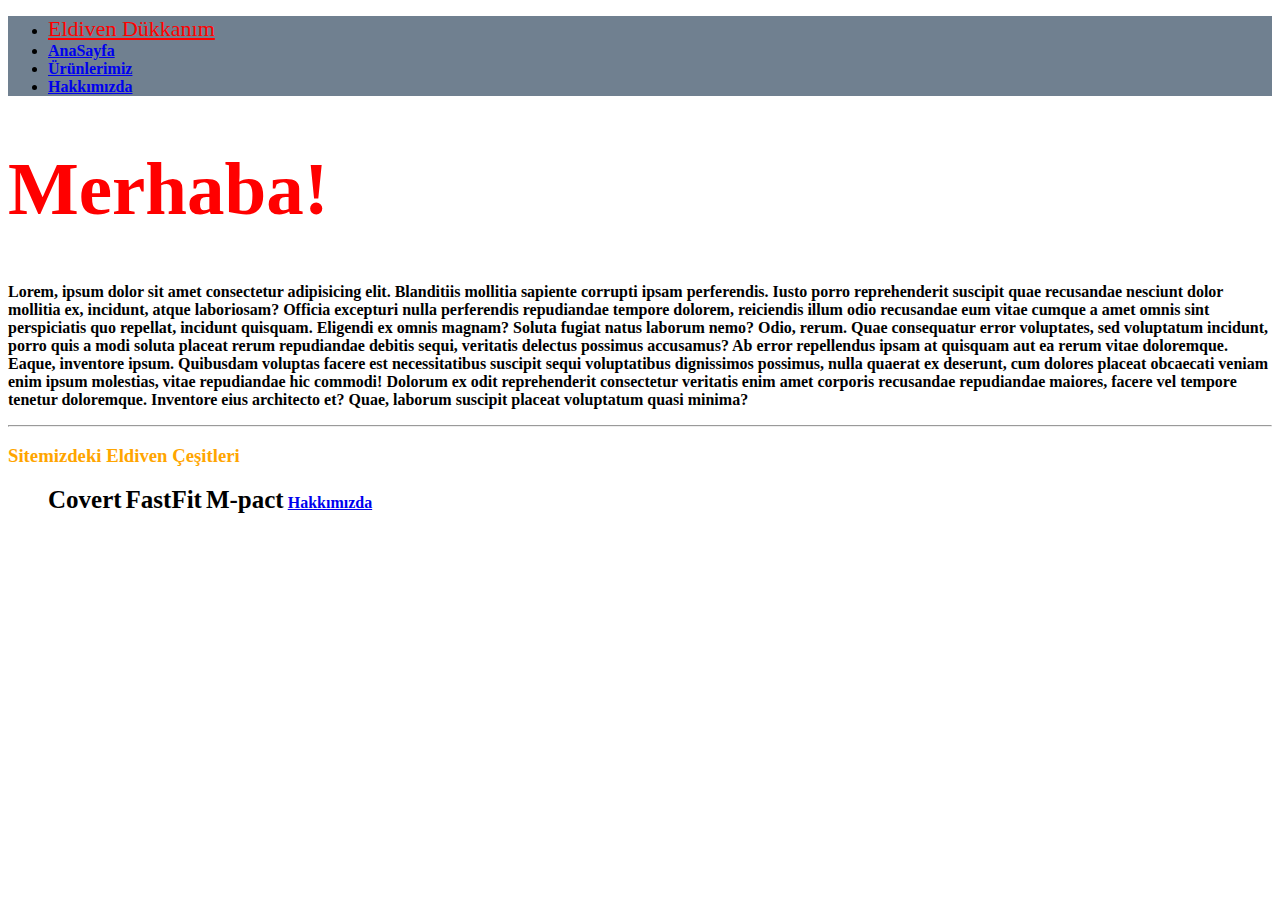
<file: index.html>
<!DOCTYPE html>
<html lang="tr">
<head>
    <meta charset="UTF-8">
    <meta name="viewport" content="width=device-width, initial-scale=1.0">
    <link rel="stylesheet" href="styles.css">
    <link rel="stylesheet" href="https://cdn.jsdelivr.net/npm/bootstrap@4.5.3/dist/css/bootstrap.min.css" integrity="sha384-TX8t27EcRE3e/ihU7zmQxVncDAy5uIKz4rEkgIXeMed4M0jlfIDPvg6uqKI2xXr2" crossorigin="anonymous">
    <title>AnaSayfa</title>
</head>

<body>
        <nav class="navbar navbar-expand-lg navbar-light nav-bg-1">
            <div class="collapse navbar-collapse" id="navbarNav">
                <ul class="navbar-nav nav-list">
                    <li class="nav-item">
                        <a  class="navbar-brand" style="color: red; font-size: 22px;" href="index.html">Eldiven Dükkanım</a>
                    </li>

                    <li class="nav-item large-item">
                        <a class="nav-link" href="index.html"><b>AnaSayfa</b></a>
                    </li>
                    <li class="nav-item large-item">
                        <a class="nav-link" href="products.html"><b>Ürünlerimiz</b></a>
                    </li>
                    <li class="nav-item large-item">
                        <a class="nav-link" href="about-us.html"><b>Hakkımızda  </a>
                    </li>
                </ul>
            </div>
        </nav>
    <div class="mt-5">
        <h1 class="text-center h1-first">Merhaba!</h1>
        <p class="w-40 text-center">
            <b>
                Lorem, ipsum dolor sit amet consectetur adipisicing elit. 
                Blanditiis mollitia sapiente corrupti ipsam perferendis. 
                Iusto porro reprehenderit suscipit quae recusandae nesciunt
                dolor mollitia ex, incidunt, atque laboriosam? Officia excepturi
                nulla perferendis repudiandae tempore dolorem, reiciendis illum odio
                recusandae eum vitae cumque a amet omnis sint perspiciatis quo
                repellat, incidunt quisquam. Eligendi ex omnis magnam? Soluta fugiat
                natus laborum nemo? Odio, rerum. Quae consequatur error voluptates,
                sed voluptatum incidunt, porro quis a modi soluta placeat rerum
                repudiandae debitis sequi, veritatis delectus possimus accusamus?
                Ab error repellendus ipsam at quisquam aut ea rerum vitae doloremque.
                Eaque, inventore ipsum. Quibusdam voluptas facere est necessitatibus
                suscipit sequi voluptatibus dignissimos possimus, nulla quaerat ex deserunt,
                cum dolores placeat obcaecati veniam enim ipsum molestias, vitae repudiandae
                hic commodi! Dolorum ex odit reprehenderit consectetur veritatis enim amet
                corporis recusandae repudiandae maiores, facere vel tempore tenetur doloremque.
                Inventore eius architecto et? Quae, laborum suscipit placeat voluptatum
                quasi minima?
            </b>
        </p>

        
    </div>
    <hr>
    <div class="mt-5">
        <h3 class="text-center f-page-header">
            Sitemizdeki Eldiven Çeşitleri
        </h3>
        <ul class="text-center list-group" >
            <il class="list-group-item f-page-list" >Covert</il>
            <il class="list-group-item f-page-list" >FastFit</il>
            <il class="list-group-item f-page-list" >M-pact</il>
            <a class="btn btn-primary btn-lg" href="about-us.html" role="button">Hakkımızda</a>    
        </ul>
    </div>
</body>
</html>
</file>
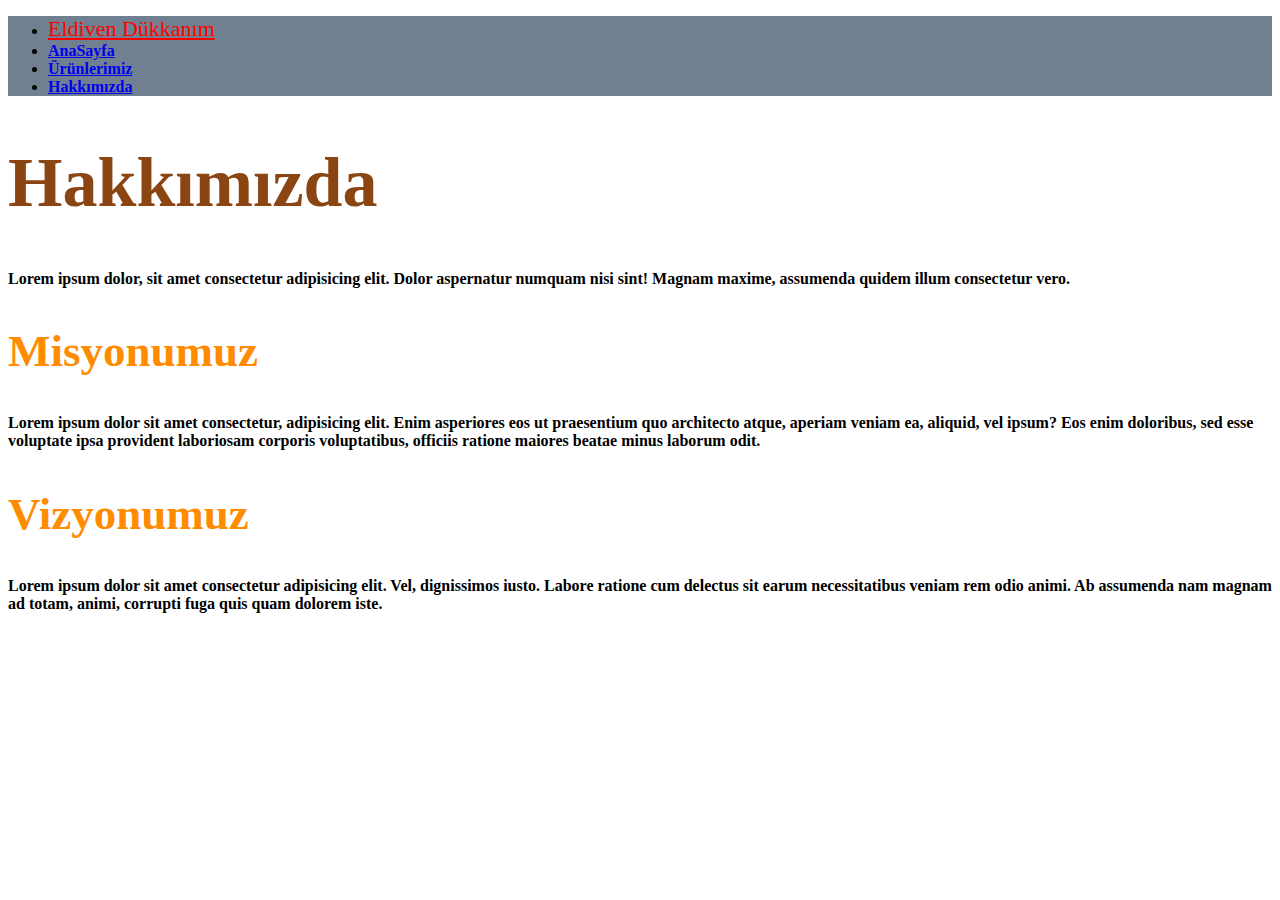
<file: about-us.html>
<!DOCTYPE html>
<html lang="tr">
<head>
    <meta charset="UTF-8">
    <meta name="viewport" content="width=device-width, initial-scale=1.0">
    <link rel="stylesheet" href="styles.css">
    <link rel="stylesheet" href="https://cdn.jsdelivr.net/npm/bootstrap@4.5.3/dist/css/bootstrap.min.css" integrity="sha384-TX8t27EcRE3e/ihU7zmQxVncDAy5uIKz4rEkgIXeMed4M0jlfIDPvg6uqKI2xXr2" crossorigin="anonymous">
    <title>Hakkımızda</title>
</head>
<body>
    <nav class="navbar navbar-expand-lg navbar-light nav-bg-1">
        <div class="collapse navbar-collapse" id="navbarNav">
            <ul class="navbar-nav nav-list">
                <li class="nav-item">
                    <a  class="navbar-brand" style="color: red; font-size: 22px;" href="index.html">Eldiven Dükkanım</a>
                </li>

                <li class="nav-item large-item">
                    <a class="nav-link" href="index.html"><b>AnaSayfa</b></a>
                </li>
                <li class="nav-item large-item">
                    <a class="nav-link" href="products.html"><b>Ürünlerimiz</b></a>
                </li>
                <li class="nav-item large-item">
                    <a class="nav-link" href="about-us.html"><b>Hakkımızda  </a>
                </li>
            </ul>
        </div>
    </nav>
    <h1 class="text-center mt-5 about-us-header">Hakkımızda</h1>
    <p><b>Lorem ipsum dolor, sit amet consectetur adipisicing elit. Dolor aspernatur numquam nisi sint! Magnam maxime, assumenda quidem illum consectetur vero.</b></p>
    <h2 class="ml-1 mt-5 about-us-t-header">Misyonumuz</h2>
    <p><b>Lorem ipsum dolor sit amet consectetur, adipisicing elit. Enim asperiores eos ut praesentium quo architecto atque, aperiam veniam ea, aliquid, vel ipsum? Eos enim doloribus, sed esse voluptate ipsa provident laboriosam corporis voluptatibus, officiis ratione maiores beatae minus laborum odit.</b></p>
    <h2 class="ml-1 mt-5 about-us-t-header">Vizyonumuz</h2>
    <p><b>Lorem ipsum dolor sit amet consectetur adipisicing elit. Vel, dignissimos iusto. Labore ratione cum delectus sit earum necessitatibus veniam rem odio animi. Ab assumenda nam magnam ad totam, animi, corrupti fuga quis quam dolorem iste.</b></p>
</body>
</file>
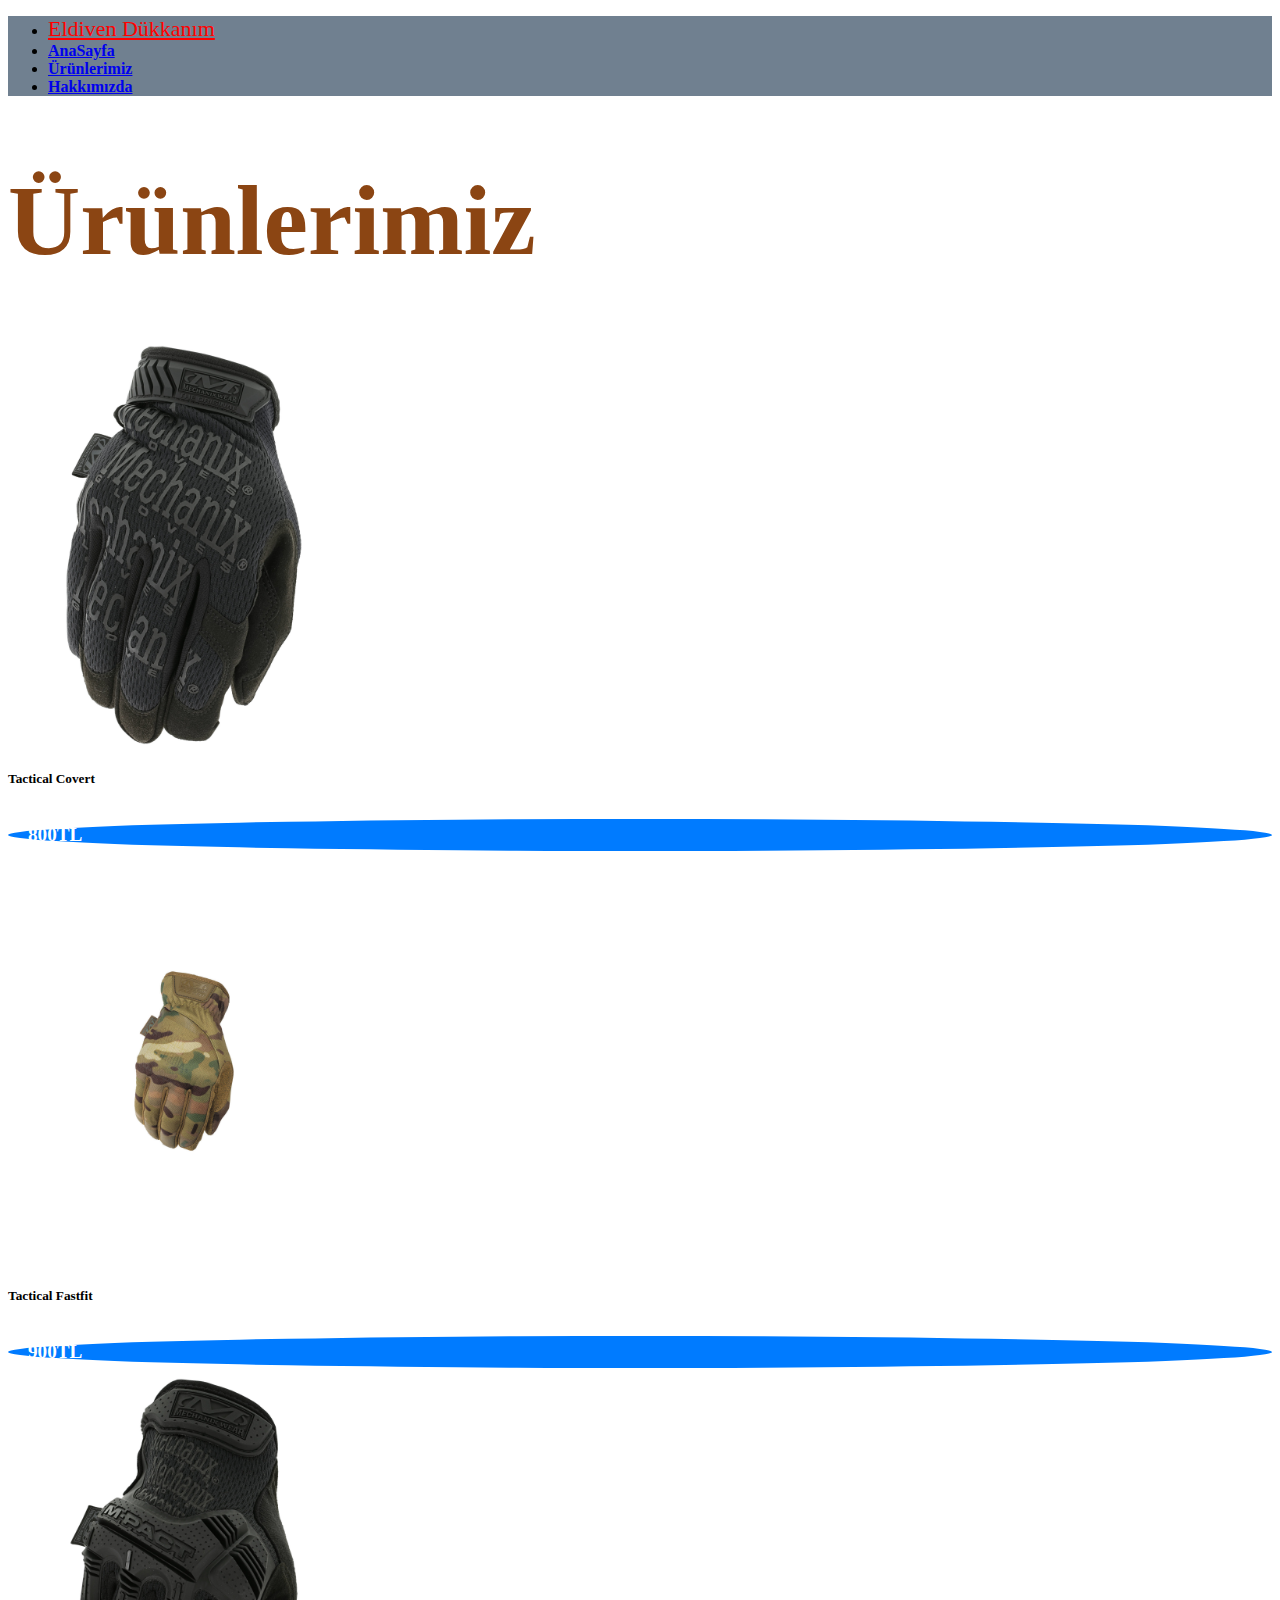
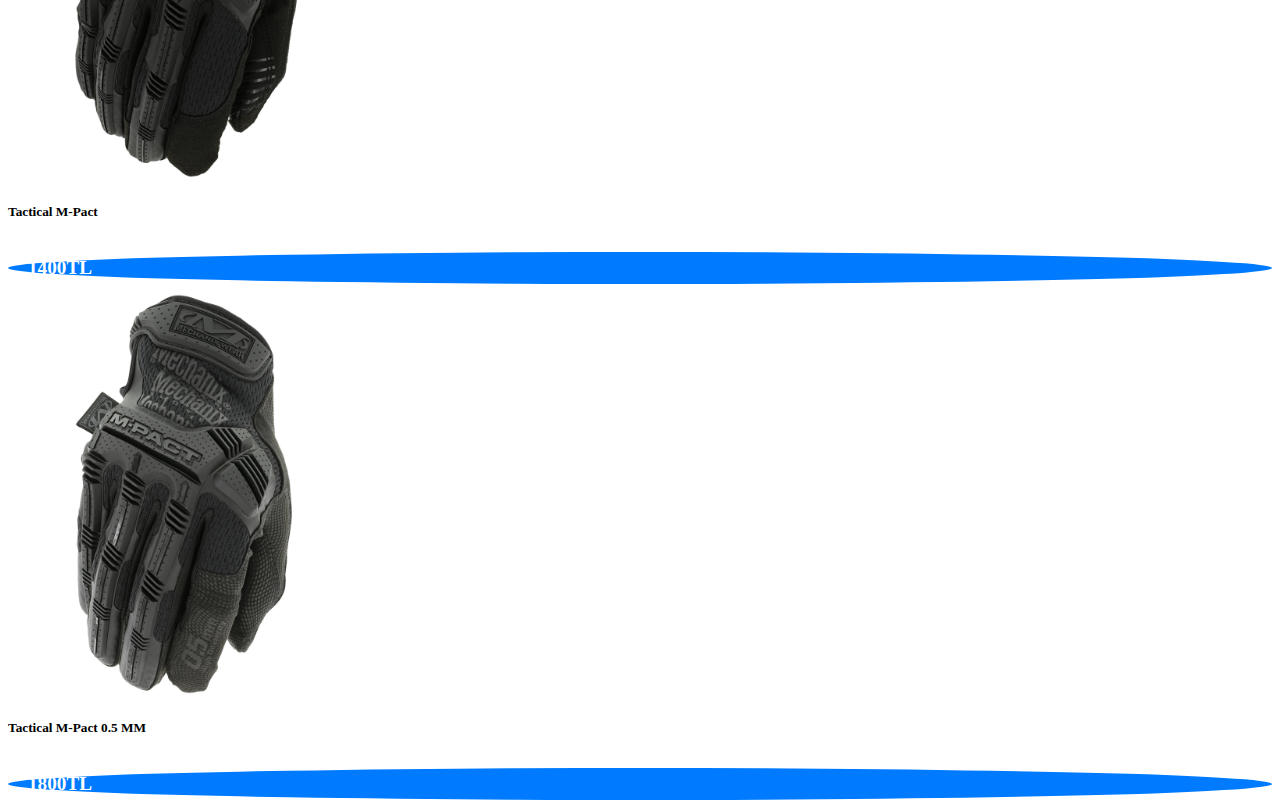
<file: products.html>
<!DOCTYPE html>
<html lang="tr">
<head>
    <meta charset="UTF-8">
    <meta name="viewport" content="width=device-width, initial-scale=1.0">
    <link rel="stylesheet" href="styles.css">
    <link rel="stylesheet" href="https://cdn.jsdelivr.net/npm/bootstrap@4.5.3/dist/css/bootstrap.min.css" integrity="sha384-TX8t27EcRE3e/ihU7zmQxVncDAy5uIKz4rEkgIXeMed4M0jlfIDPvg6uqKI2xXr2" crossorigin="anonymous">
    <title>Ürünlerimiz</title>
</head>
<body>
    <nav class="navbar navbar-expand-lg navbar-light nav-bg-1">
        <div class="collapse navbar-collapse" id="navbarNav">
            <ul class="navbar-nav nav-list">
                <li class="nav-item">
                    <a  class="navbar-brand" style="color: red; font-size: 22px;" href="index.html">Eldiven Dükkanım</a>
                </li>

                <li class="nav-item large-item">
                    <a class="nav-link" href="index.html"><b>AnaSayfa</b></a>
                </li>
                <li class="nav-item large-item">
                    <a class="nav-link" href="products.html"><b>Ürünlerimiz</b></a>
                </li>
                <li class="nav-item large-item">
                    <a class="nav-link" href="about-us.html"><b>Hakkımızda  </a>
                </li>
            </ul>
        </div>
    </nav>
    <h1 class="text-center mt-5 products-header">Ürünlerimiz</h1>
    <div class="container mt-5">
        <div class="row">
            <div class="col-md-4">
                <div class="card">
                    <img src="/images/Covert.jpeg" class="card-img-top" alt="Covert">
                    <div class="card-body text-center">
                        <h5 class="card-title">Tactical Covert</h5>
                        <div class="price-badge">800TL</div>
                    </div>
                </div>
            </div>
            <div class="col-md-4">
                <div class="card">
                    <img src="/images/Fastfit.jpg" class="card-img-top" alt="Fastfit">
                    <div class="card-body text-center">
                        <h5 class="card-title">Tactical Fastfit</h5>
                        <div class="price-badge">900TL</div>
                    </div>
                </div>
            </div>
            <div class="col-md-4">
                <div class="card">
                    <img src="/images/Mpact.jpeg" class="card-img-top" alt="Mpact">
                    <div class="card-body text-center">
                        <h5 class="card-title">Tactical M-Pact</h5>
                        <div class="price-badge">1400TL</div>
                    </div>
                </div>
            </div>
            <div class="col-md-4">
                <div class="card">
                    <img src="/images/Mpact05mm.jpeg" class="card-img-top" alt="Mpact05mm">
                    <div class="card-body text-center">
                        <h5 class="card-title">Tactical M-Pact 0.5 MM</h5>
                        <div class="price-badge">1800TL</div>
                    </div>
                </div>
            </div>
        </div>
    </div>


</body>
</html>
</file>
<file: styles.css>
.nav-bg-1{
    background-color:slategrey ;
}
.nav-label{
    color: red;
    font-size: 10px;
}
.h1-first{
    color: red;
    font-size: 75px;
}
.f-page-list{
    font-size: 25px;
}
.f-page-header{
    color: orange;
}
.navbar-brand {
    font-size: 30px; 
}
.big-item .nav-link {
    font-size: 24px; 
}
.small-item .nav-link {
    font-size: 16px; 
}
.site-background{
    background-color: #E9ECEF;
}
.full-height {
height: 100vh; 
}
.products-header{
    font-size: 100px;
    color: saddlebrown;
}
.card {
    margin-bottom: 10px; 
    height: 100%; 
}
.card-img-top {
    height: 400px;
    object-fit: cover; 
}
.card-body {
    display: flex;
    flex-direction: column;
    justify-content: space-between; 
}
.price-badge {
    background-color: #007bff;
    color: white;
    border-radius: 50%;
    padding: 5px 20px;
    font-size: 1.2em;
    position: relative;
    margin-top: 10px;
}
.about-us-header{
    font-size: 70px;
    color: saddlebrown;
}
.about-us-t-header{
    font-size: 45px;
    color: darkorange;
}
</file>
